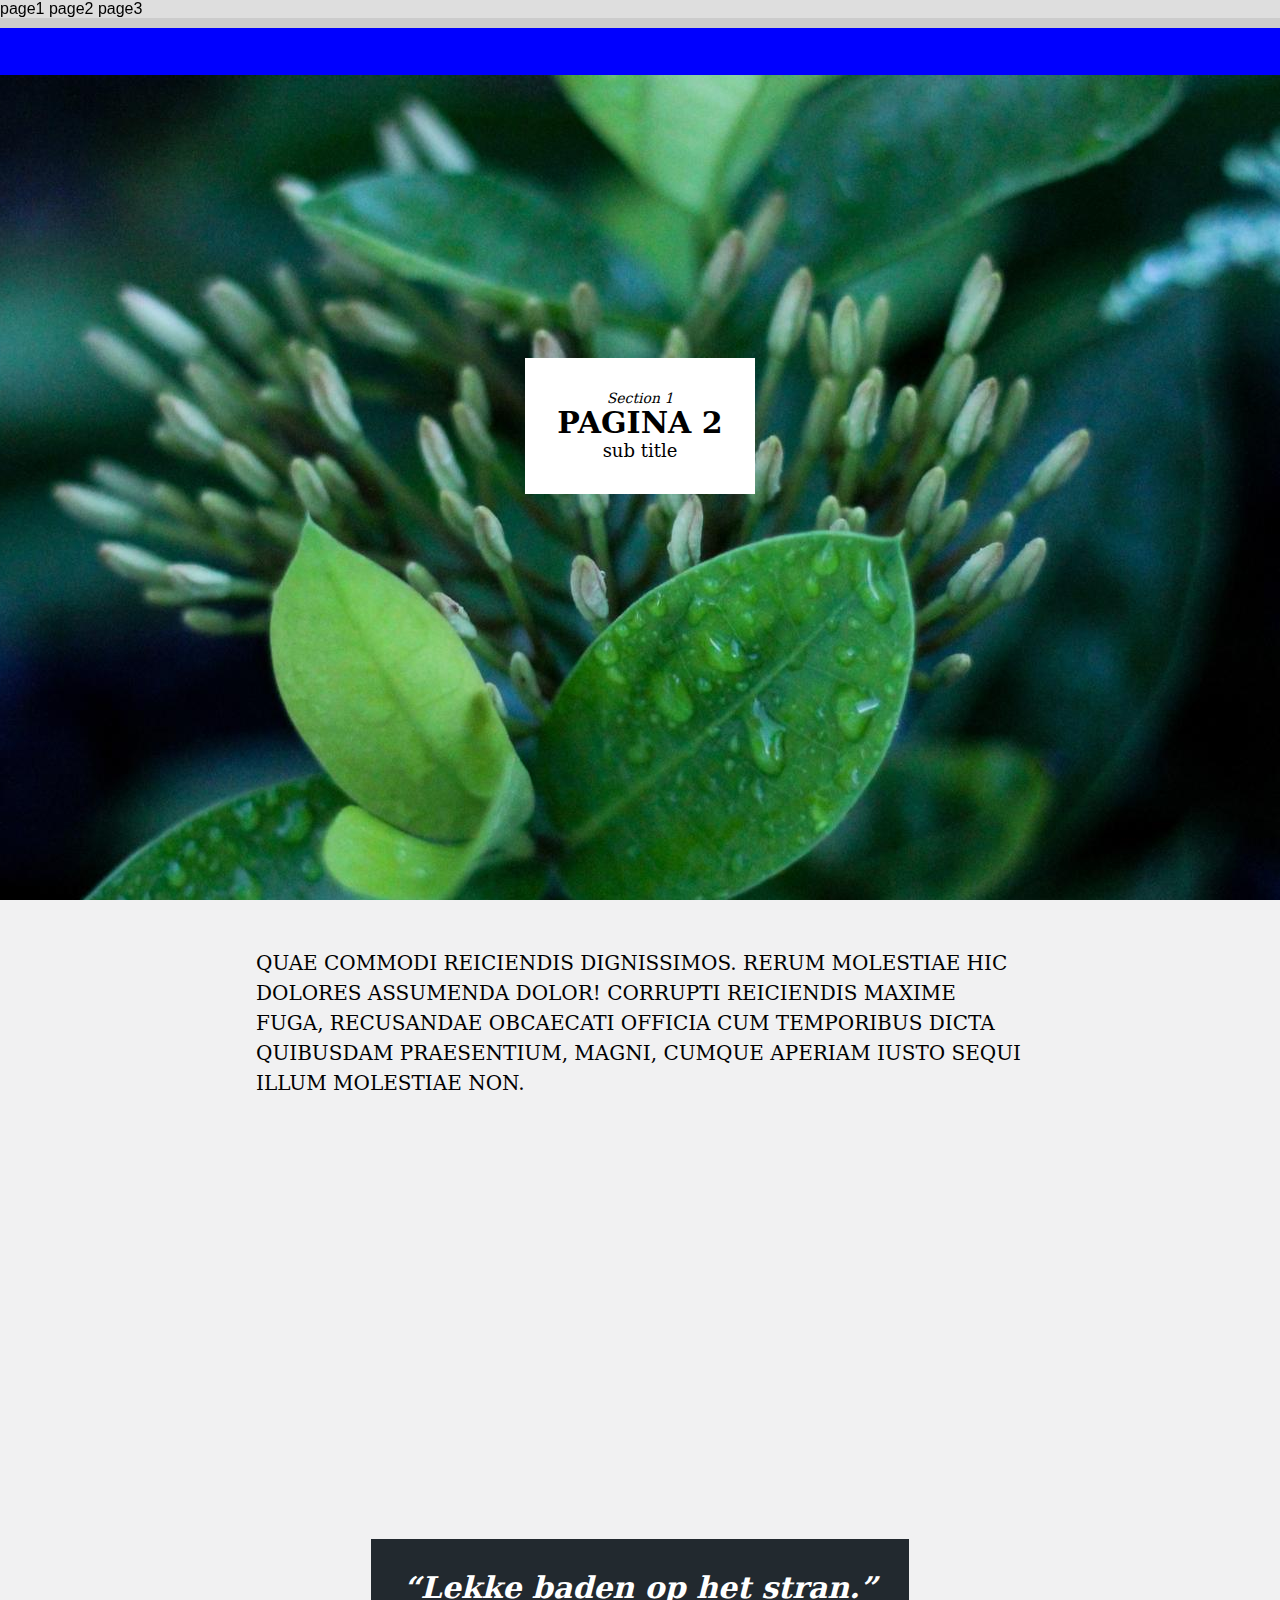
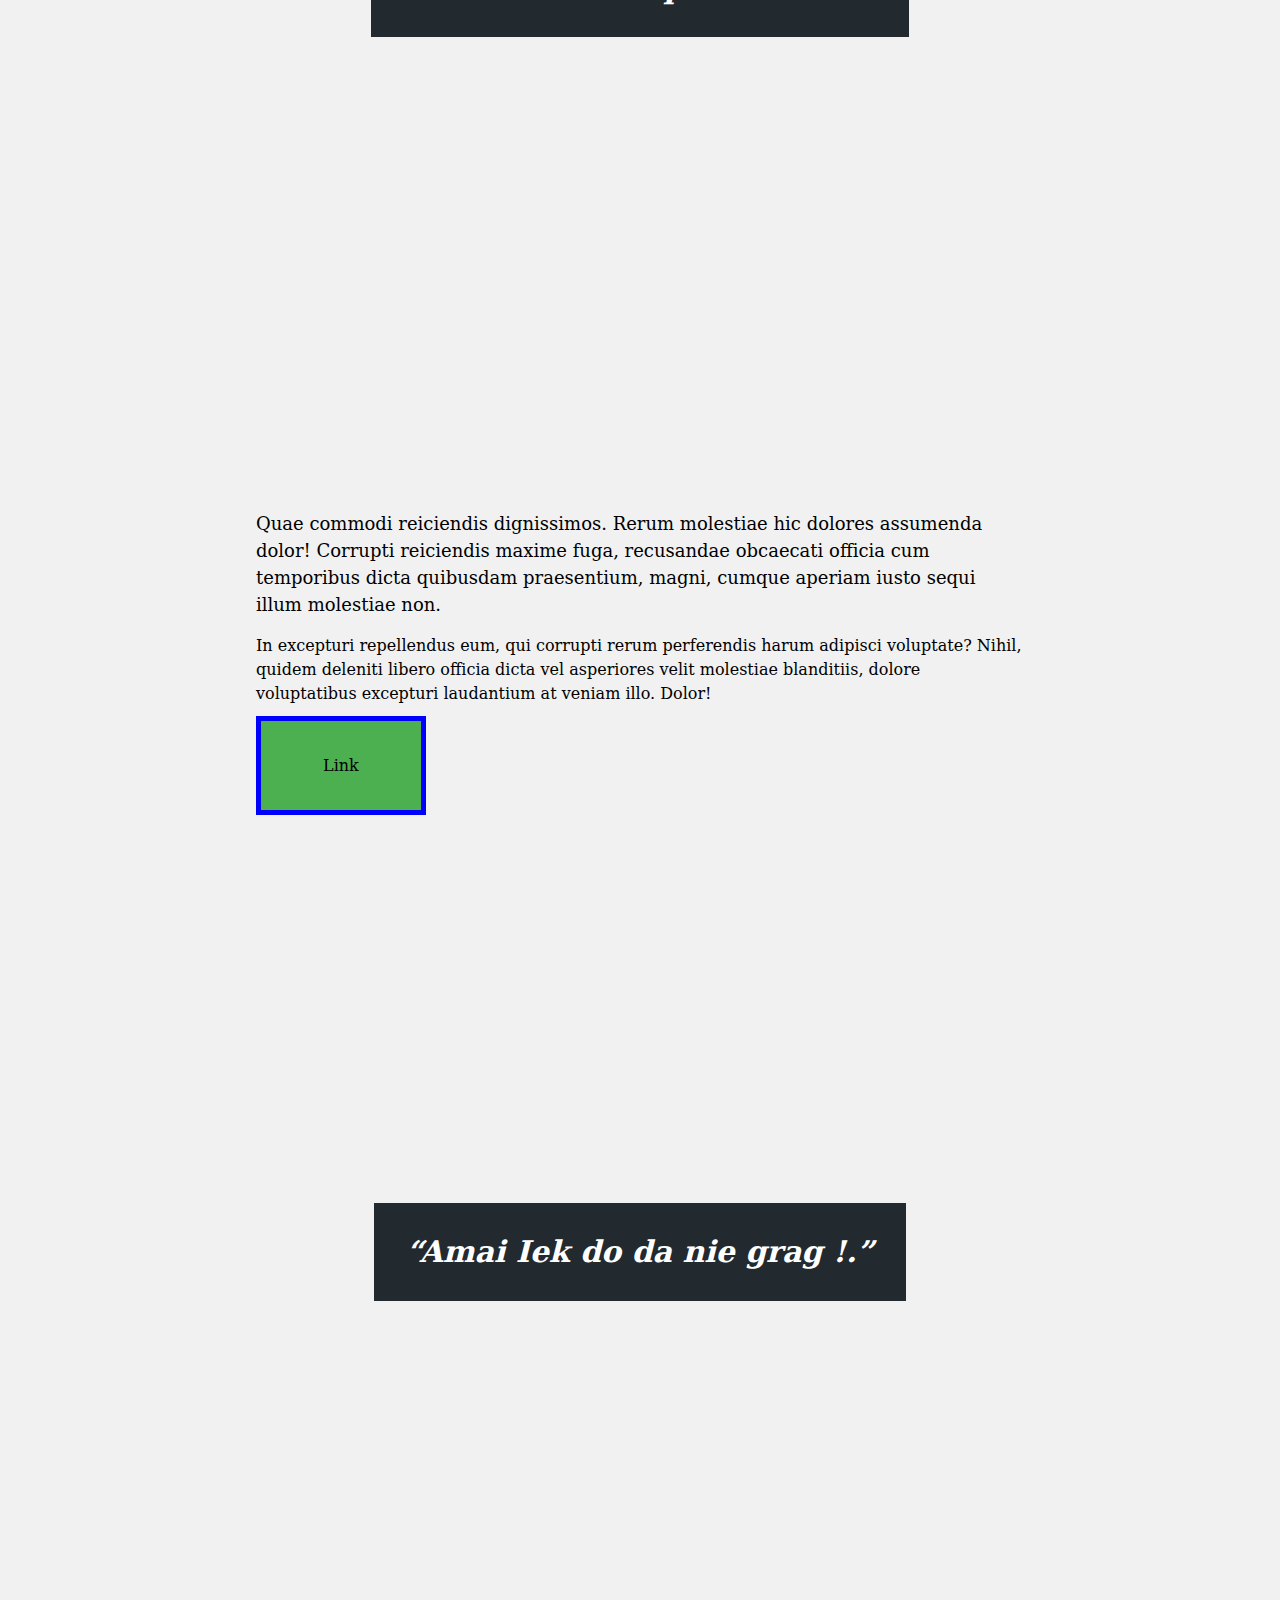
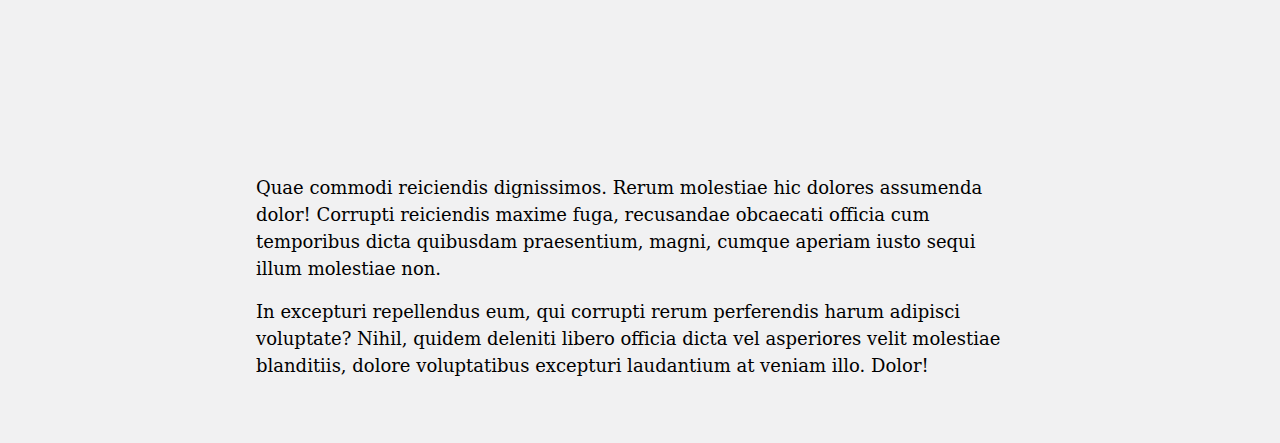
<file: page2.html>
<!DOCTYPE html>
<html lang="nl">

<head>
    <meta charset="UTF-8">
    <title> Parall. page-2</title>
 <meta name="viewport" content="width=device-width, initial-scale=1, minimum-scale=1, 
  maximum-scale=1">      
    <link rel="stylesheet" href="./style.css">

<style>
  `
 .button { 
    background-color:#4caf50;
    border: none;
    color: white;
    padding: 35px 62px;
    text-align:center;    
    text-decoration:none;
    display: block;
    font-size:16px;    
    margin: 4px 2px;
    cursor: pointer;
    } 
 .button1 { 
    background-color:#4caf50; 
     padding: 35px 62px;
    color: #000000;;
    text-decoration:none;     
     border: 5px solid blue;
    } 
    
.headertop-0   {
    position: fixed;
    top: ;
    height: 75px;
    z-index: 1;
    width: 100%; 
    background:blue; 
    width:   vw; 
    margin: auto;
    padding:12px 33px;    
    } 
    
.headerTop {
  position: fixed;
  top: 3;
  z-index: 1;
  width: 100%;
  margin: auto;    
  background-color: #f1f1f1;
}

.header h2 {
  text-align: center;
}

.progress-container {
  width: 100%;
  height: 28px;
  background: #ccc;
}

.progress-bar {
  height: 28px;
  background: #4caf50;
  width: 0%;
}
    
    
</style>
</head>

 
    
<body>     
    <div> 
    <div class="headertop-0" style="background:blue; width: 100vw; 
    margin: auto;padding: 12px 333px"> vdvvxcvcvcx
        
    </div>    
    
    <div class="headerTop" style="width: 100vw; margin: 50 50;"> 
    <div class="progress-container">
    <div class="progress-bar" id="myBar"></div>
    </div>  
    </div>
        
        
<p class="headerTop" 
style="background:rgba(233,233,233, 0.6); width: 100vw; margin: auto;">page1   page2   page3 </p>  </div> 


<div class="content">     
    <!-- header image BG -->
    <header class="bg-dada2 flex items-center 
    justify-center h-screen pb-12">
    <div class="bg-white font-serif mx-4 p-4 text-center md:p-8">
    <p class="italic text-sm">Section 1 </p>
    <h1 class="text-3xl uppercase"> Pagina 2</h1>        
    <p class="text-lg">sub title</p>
    </div>
    </header>
    <!-- div txt-1 FG -->    
    <div class="font-serif leading-normal mx-auto py-12 px-4 max-w-lg">
    <p class="mb-4 text-xl md:text-1.5xl uppercase">Quae commodi reiciendis dignissimos. Rerum molestiae hic dolores assumenda dolor! Corrupti reiciendis maxime fuga, recusandae obcaecati officia cum temporibus dicta quibusdam praesentium, magni, cumque aperiam iusto sequi illum molestiae non.</p>
      
    </div>

   
    <!-- quote image BG-->   
    <div class="bg-dada  flex items-center 
    justify-center h-screen pb-12">
    <blockquote class="bg-black font-serif mx-4 p-4 text-center text-white md:p-8">
    <p class="font-bold italic text-3xl">
    &ldquo;Lekke baden op het stran.&rdquo;
    </p>
    </blockquote>
    </div>
    <!-- div txt-2 FG -->  
    <div class="font-serif leading-normal mx-auto py-12 px-4 max-w-lg">
        <p class="mb-4 text-lg">Quae commodi reiciendis dignissimos. Rerum molestiae hic dolores assumenda dolor! Corrupti reiciendis maxime fuga, recusandae obcaecati officia cum temporibus dicta quibusdam praesentium, magni, cumque aperiam iusto sequi illum molestiae non.</p>
        <p>In excepturi repellendus eum, qui corrupti rerum perferendis harum adipisci voluptate? Nihil, quidem deleniti libero officia dicta vel asperiores velit molestiae blanditiis, dolore voluptatibus excepturi laudantium at veniam illo. Dolor!</p>
        <br><br> 
        <a href="index.html" class="button1"> Link</a>
 
 
    </div>
    
    
        <!-- quote image BG-->   
    <div class="bg-dada1 flex items-center justify-center h-screen pb-12">
    <blockquote class="bg-black font-serif mx-4 p-4 text-center text-white md:p-8">
    <p class="font-bold italic text-3xl">
    &ldquo;Amai Iek do da nie grag !.&rdquo;
    </p>
    </blockquote>
    </div>
    <!-- div txt-2 FG -->  
    <div class="font-serif leading-normal mx-auto py-12 px-4 max-w-lg">
        <p class="mb-4 text-lg">Quae commodi reiciendis dignissimos. Rerum molestiae hic dolores assumenda dolor! Corrupti reiciendis maxime fuga, recusandae obcaecati officia cum temporibus dicta quibusdam praesentium, magni, cumque aperiam iusto sequi illum molestiae non.</p>
        <p class="mb-4 text-lg">In excepturi repellendus eum, qui corrupti rerum perferendis harum adipisci voluptate? Nihil, quidem deleniti libero officia dicta vel asperiores velit molestiae blanditiis, dolore voluptatibus excepturi laudantium at veniam illo. Dolor!</p>
       
    </div>
    
    
 
<script>
// When the user scrolls down 80px from the top of the document, resize the navbar's padding and the logo's font size
window.onscroll = function() {scrollFunction()};

function scrollFunction() {
  if (document.body.scrollTop > 80 || document.documentElement.scrollTop > 80) {
    document.getElementById("logo").style.width = "100%";
  } else {
    document.getElementById("logo").style.width = "110%";
  }
}
</script>
    
 
<script>
window.onscroll = function() {myFunction()};

function myFunction() {
  var winScroll = document.body.scrollTop || document.documentElement.scrollTop;
  var height = document.documentElement.scrollHeight - document.documentElement.clientHeight;
  var scrolled = (winScroll / height) * 100;
  document.getElementById("myBar").style.width = scrolled + "%";
}
</script>
</body>

</html>
</file>
